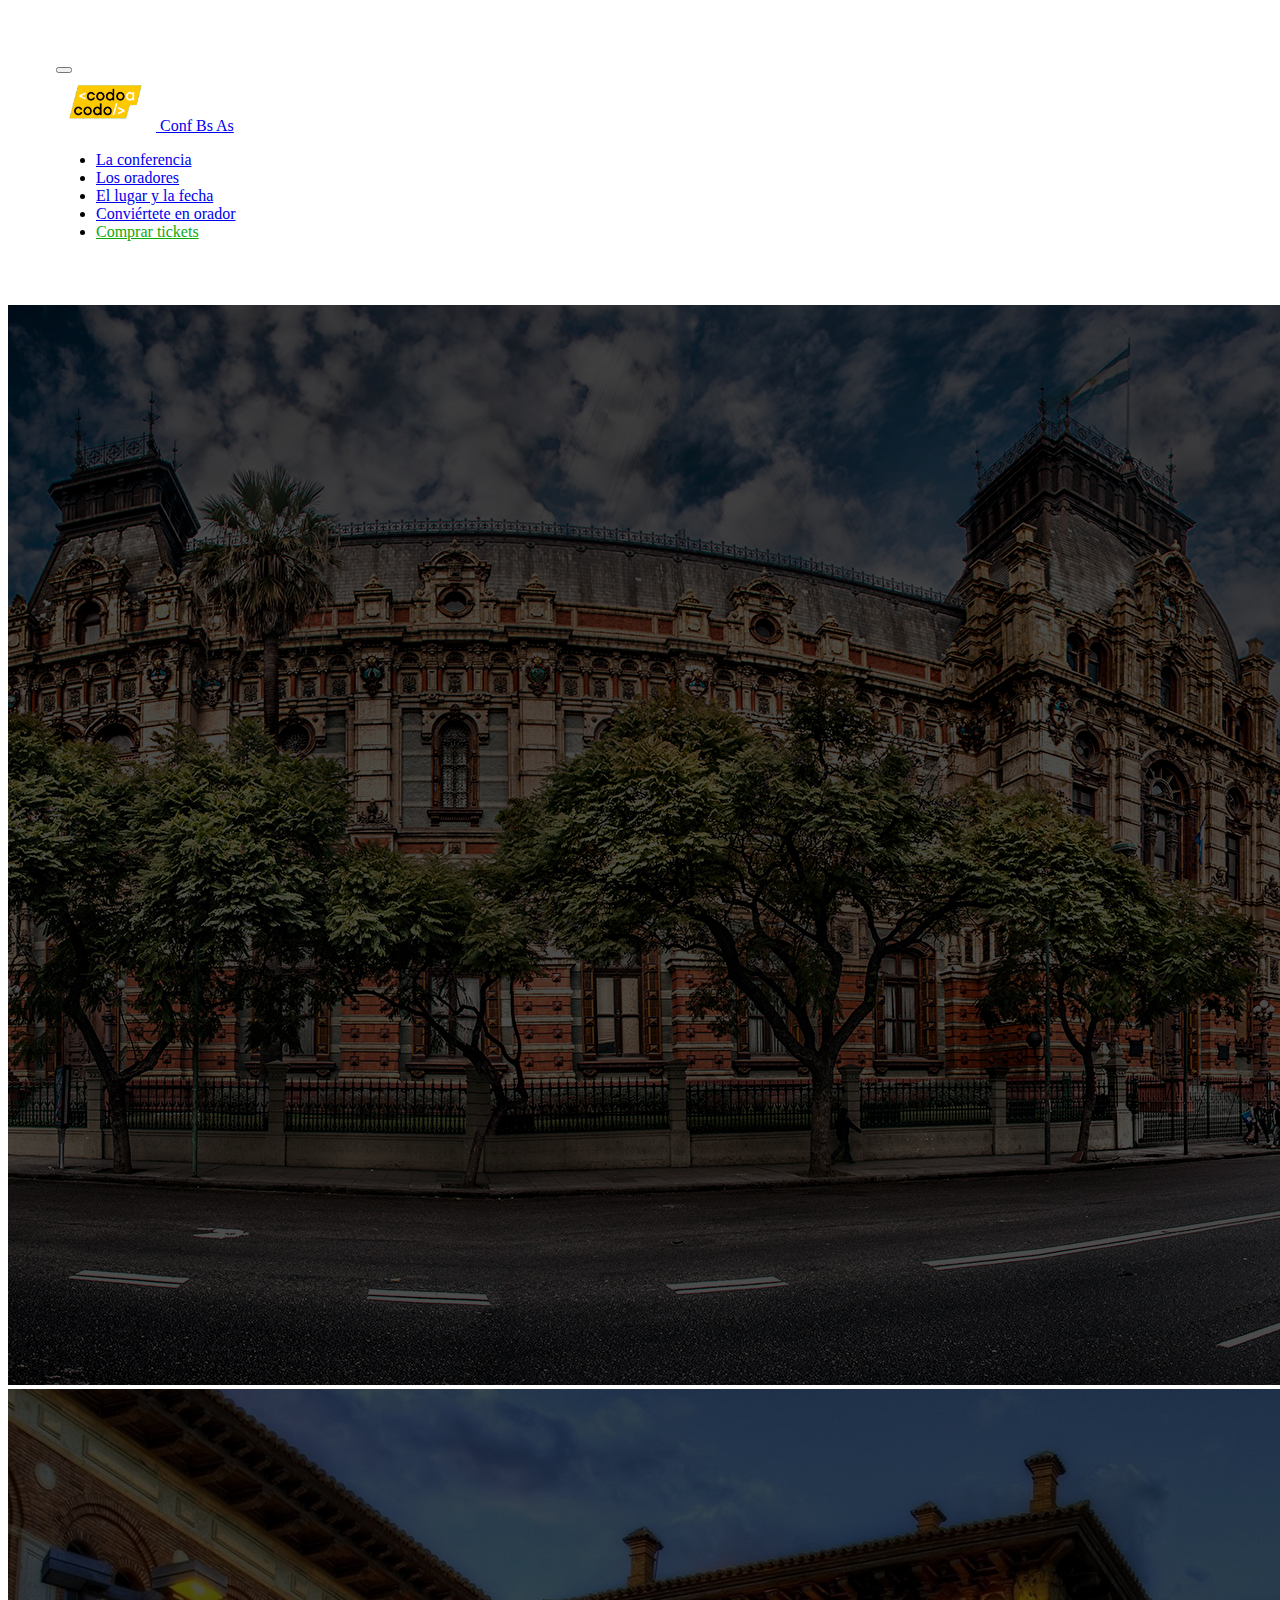
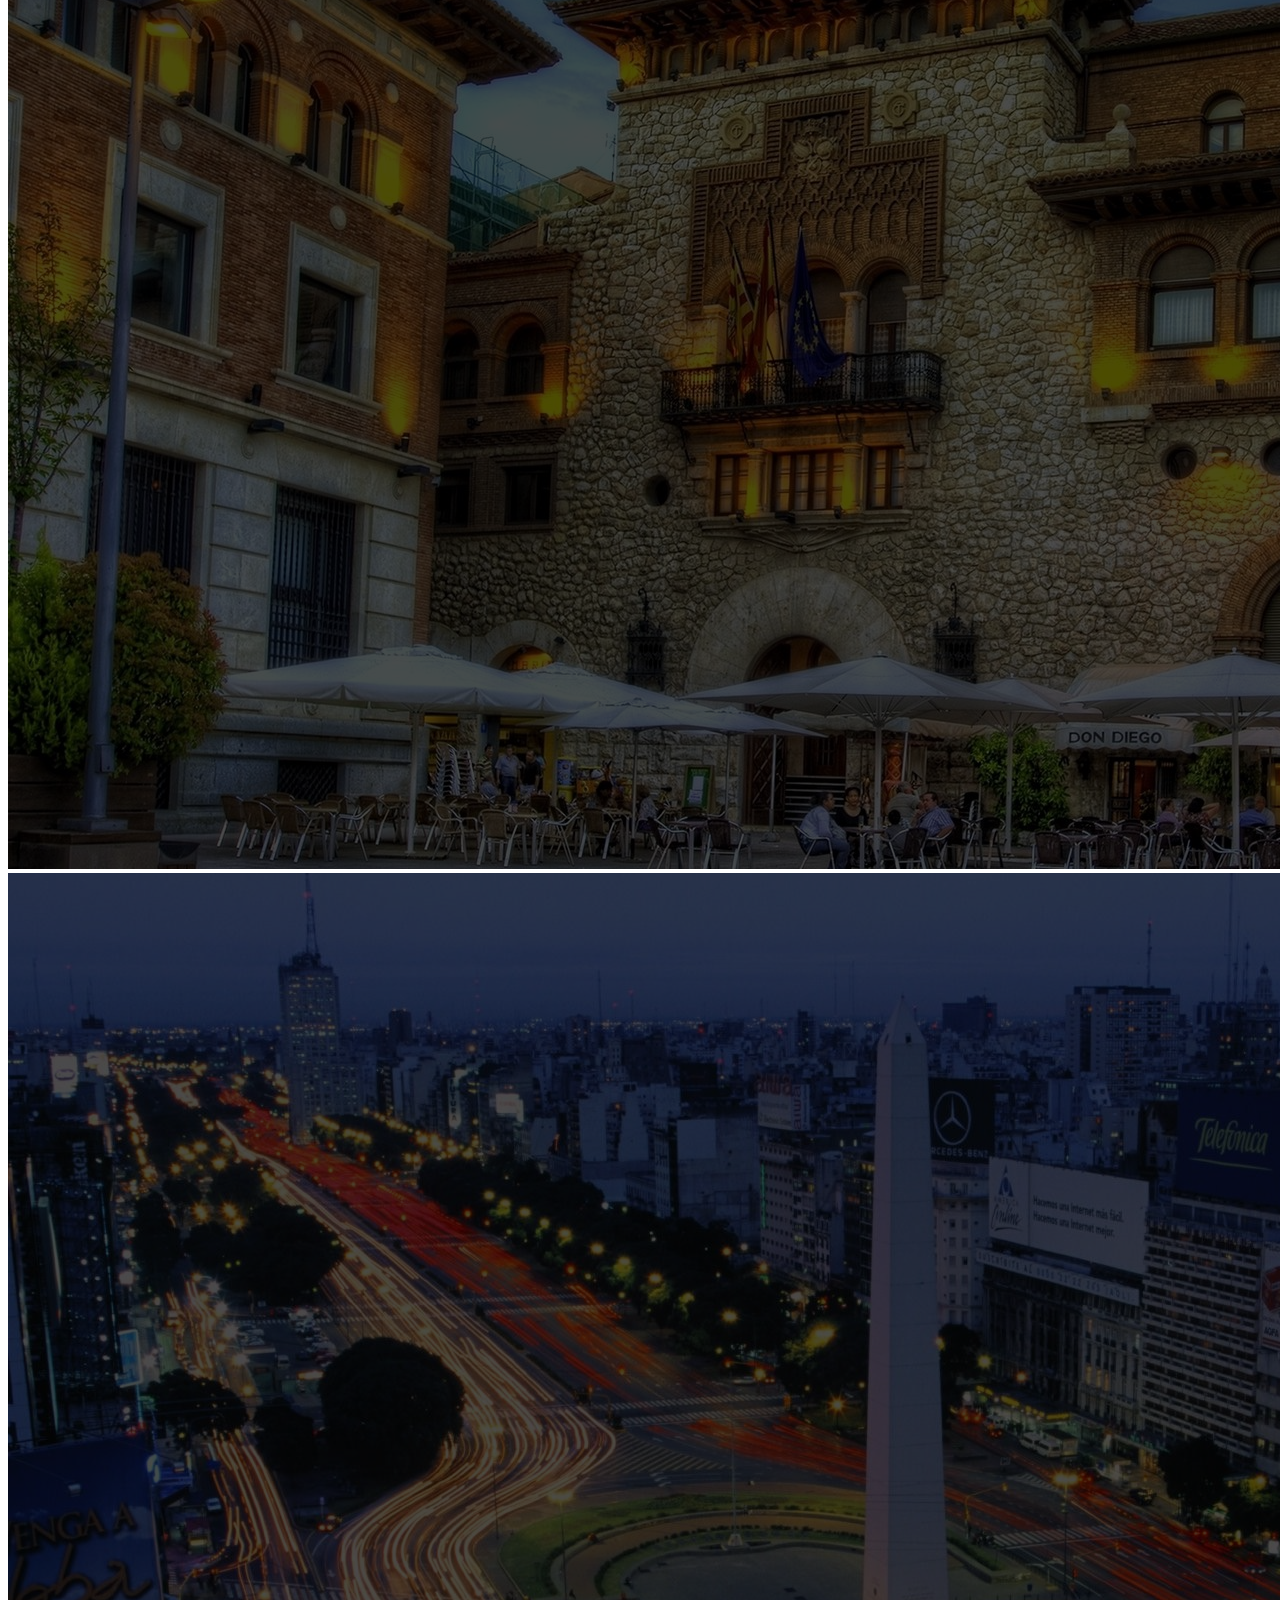
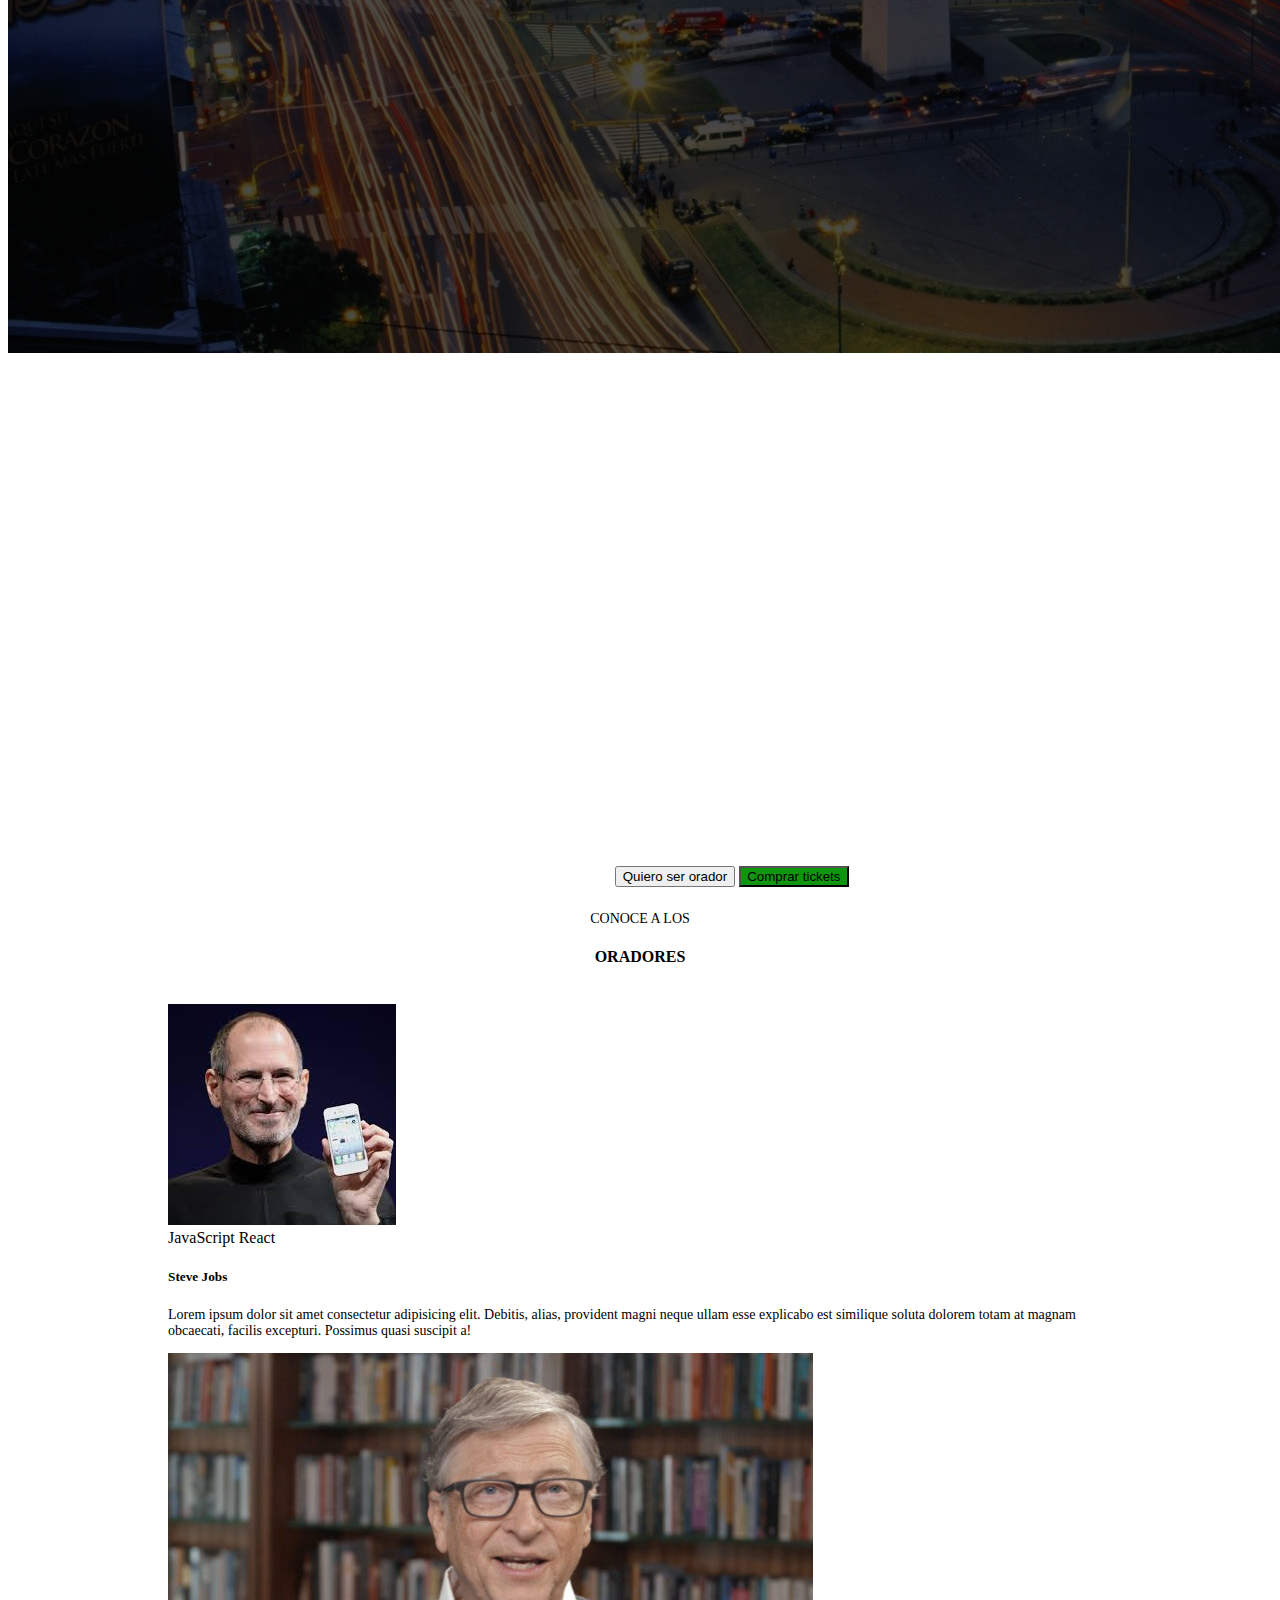
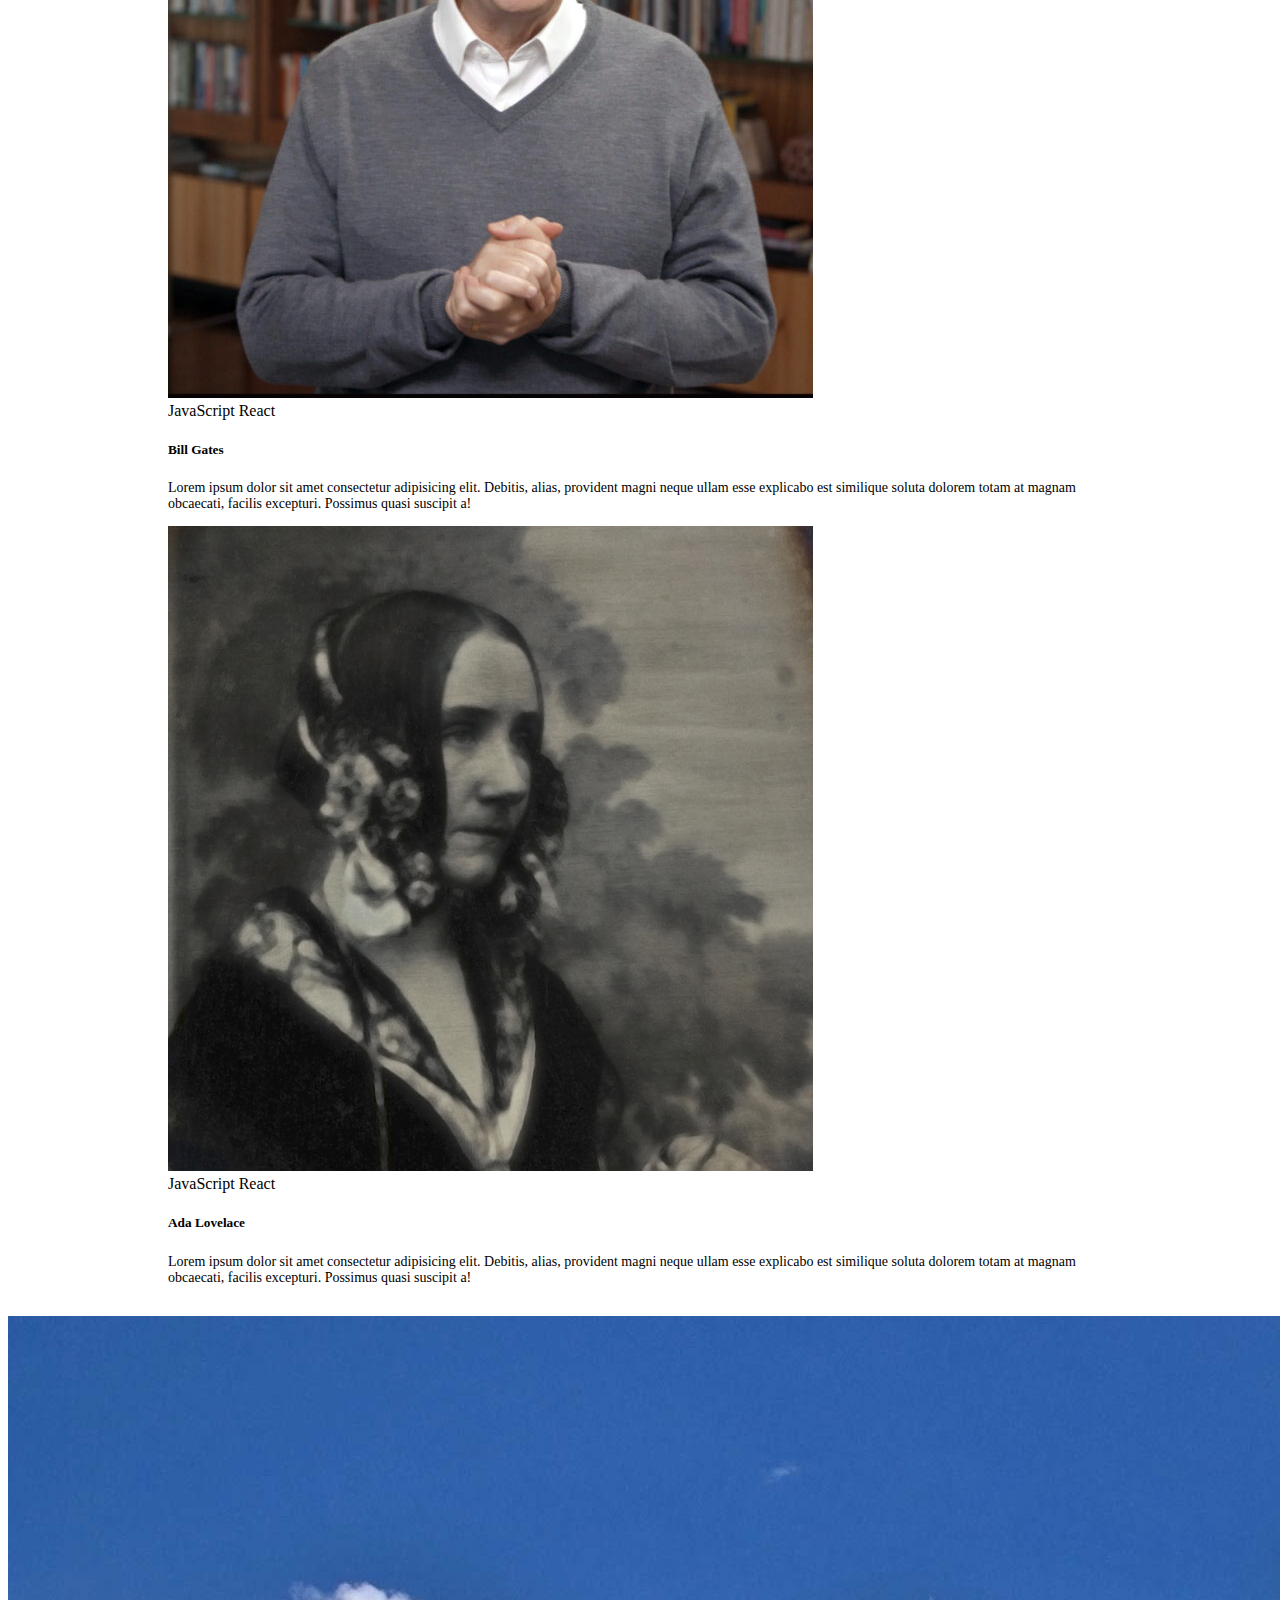
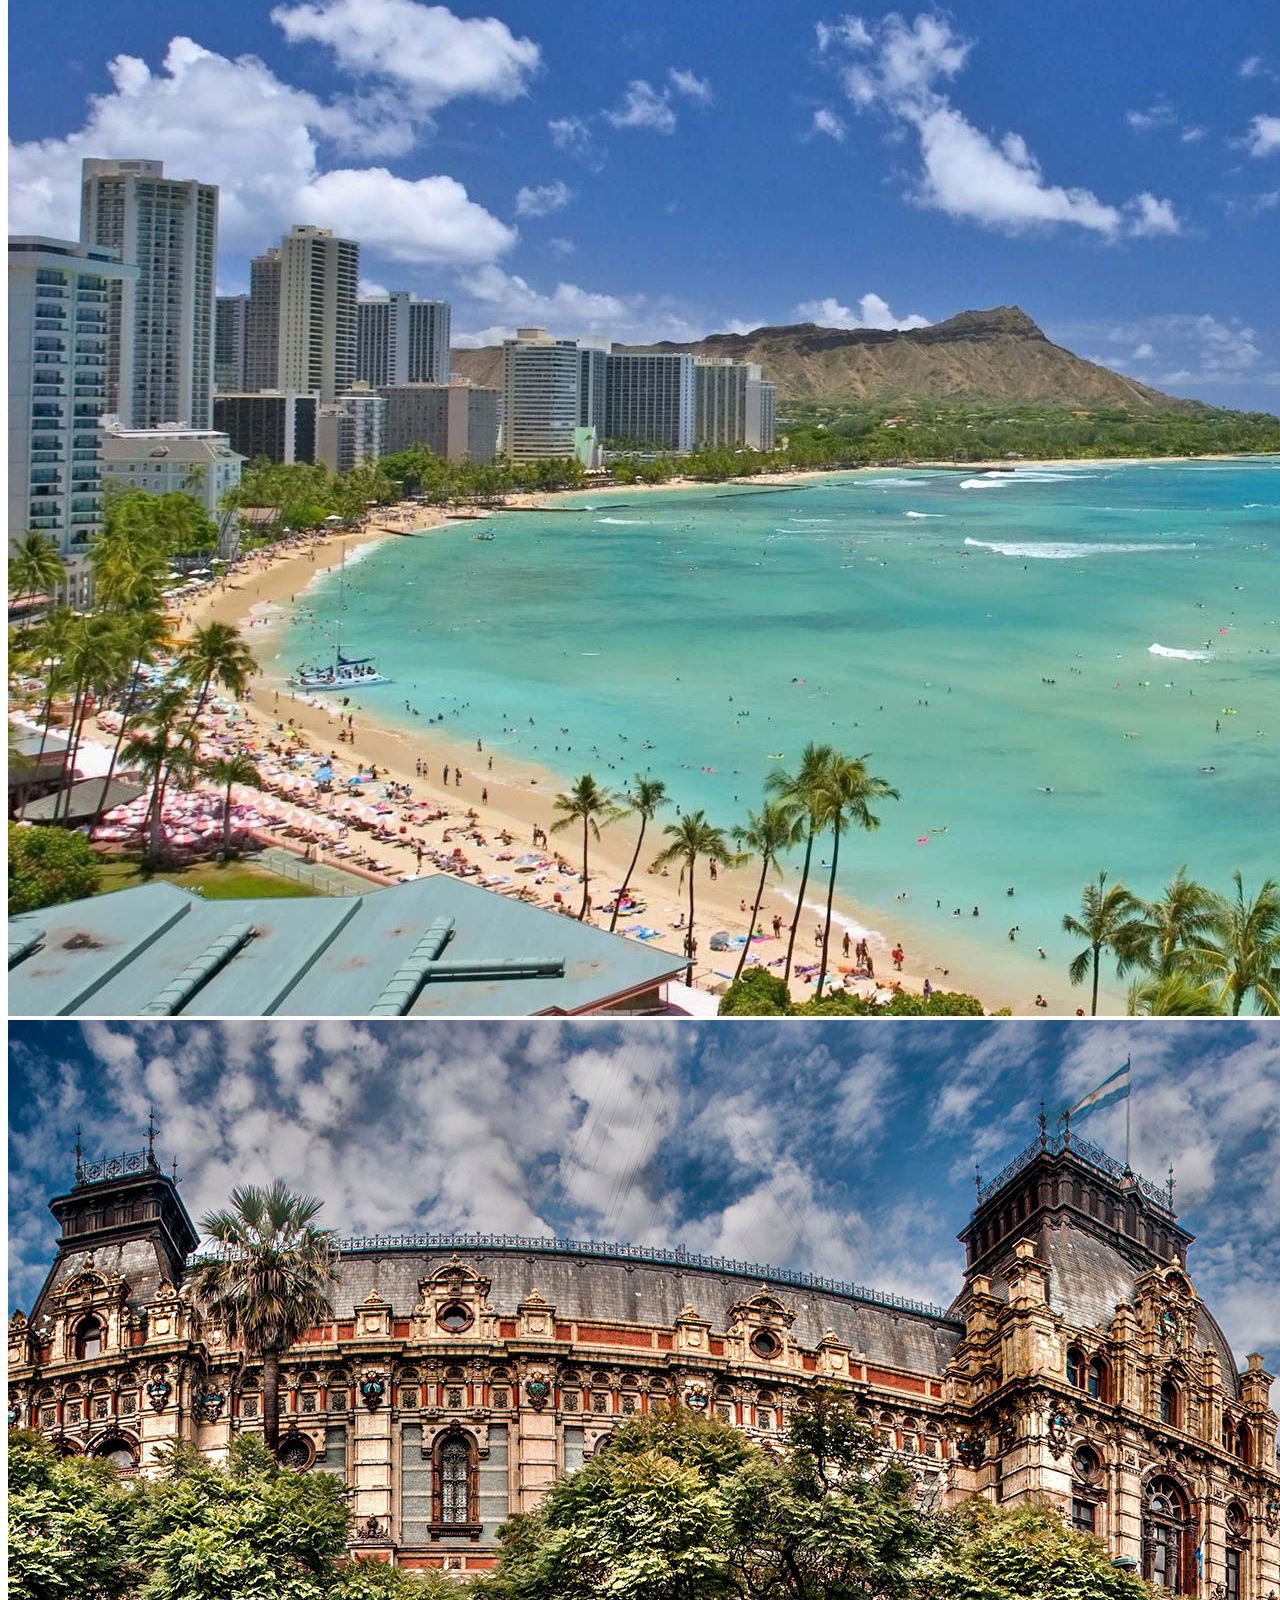
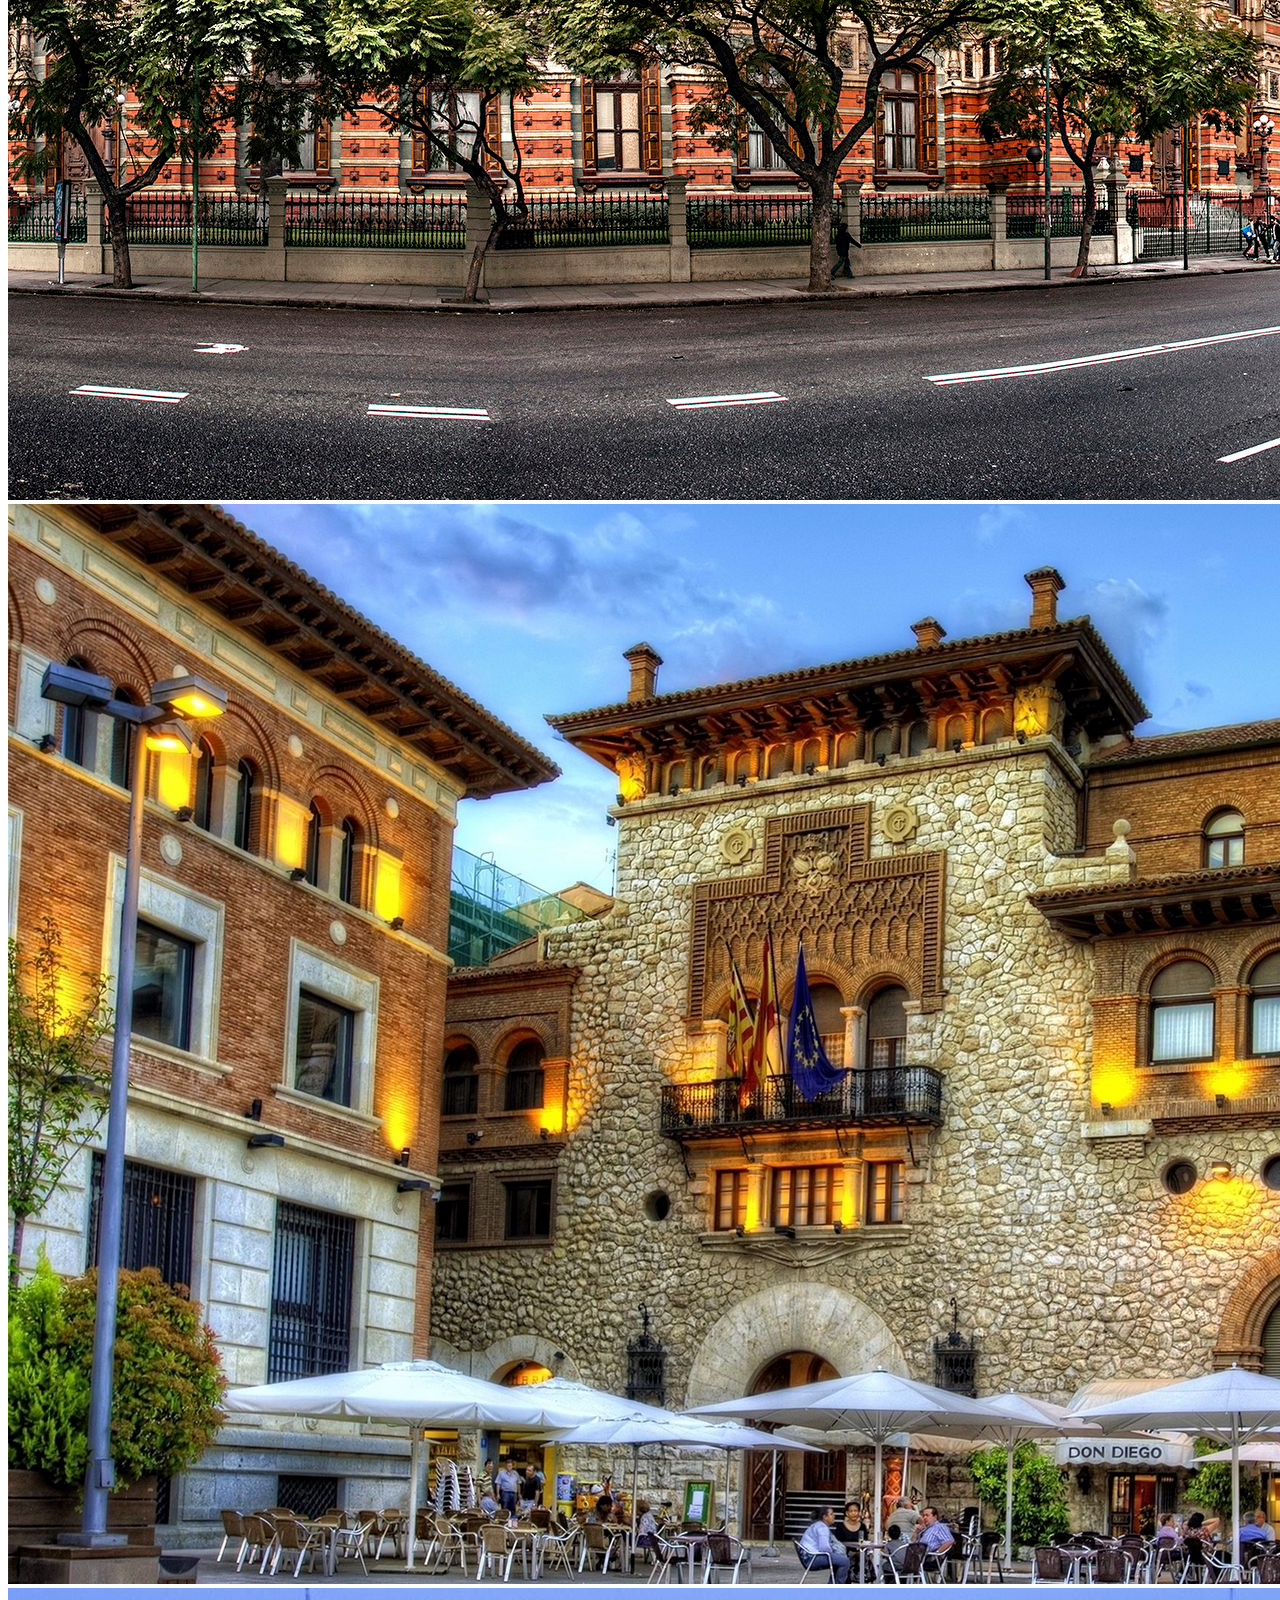
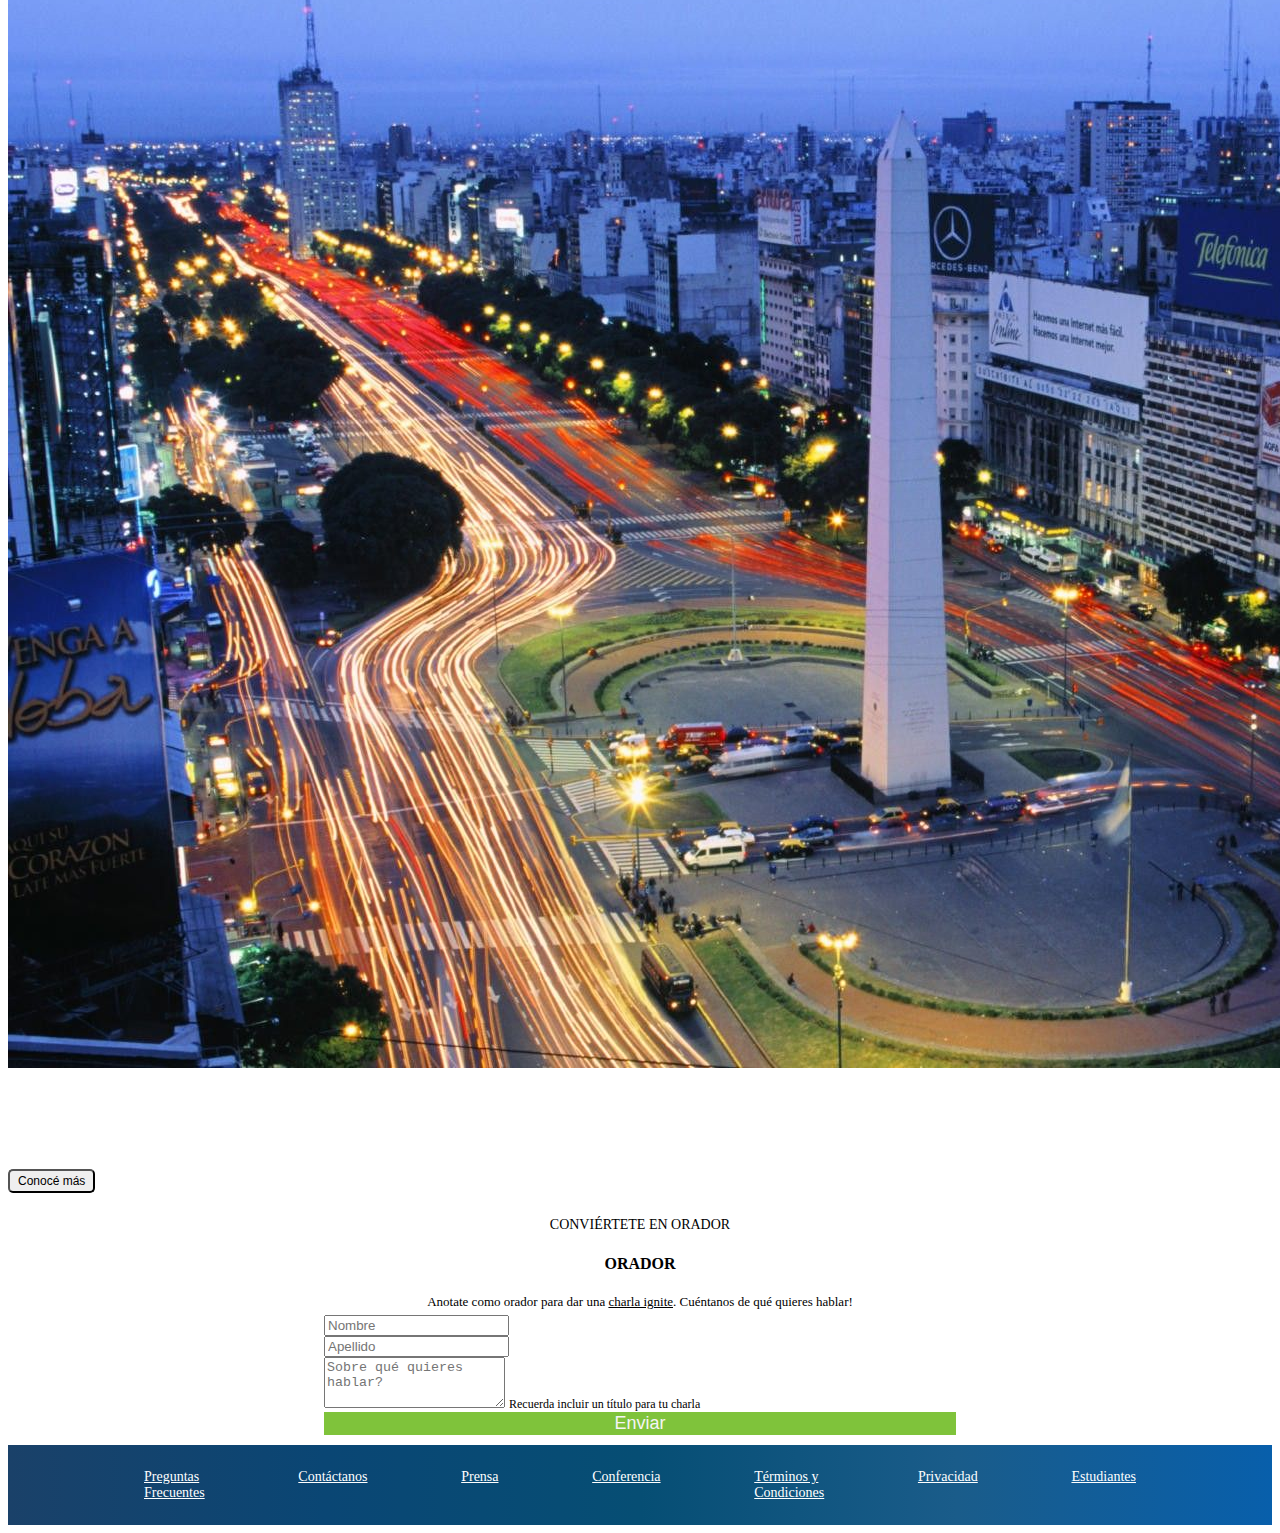
<file: index.html>
<!DOCTYPE html>
<html lang="es">
<head>
    <meta charset="UTF-8">
    <meta http-equiv="X-UA-Compatible" content="IE=edge">
    <meta name="viewport" content="width=device-width, initial-scale=1.0">
    <link rel="stylesheet" href="style.css">
    <link rel="shortcut icon" href="imagenes/codoacodo.png" type="image/x-icon">
    <link href="https://cdn.jsdelivr.net/npm/bootstrap@5.3.0-alpha3/dist/css/bootstrap.min.css" rel="stylesheet" integrity="sha384-KK94CHFLLe+nY2dmCWGMq91rCGa5gtU4mk92HdvYe+M/SXH301p5ILy+dN9+nJOZ" crossorigin="anonymous">
    <title>Codo a codo 4.0</title>
</head>
<body>
    <header>
        <nav class="navbar navbar-expand-md bg-body-tertiary px-5 py-2 fixed-top" data-bs-theme="dark">
            <div class="container-fluid">
                <button class="navbar-toggler" type="button" data-bs-toggle="collapse" data-bs-target="#navbarToggler"
                    aria-controls="navbar-toggler" aria-expanded="false" aria-label="Toggle navigation">
                    <span class="navbar-toggler-icon"></span>
                </button>
                <div class="collapse navbar-collapse" id="navbarToggler">
                    <a class="navbar-brand" href="#">
                        <img id="logo-pagina" src="imagenes/codoacodo.png" width="100" alt="Logo de la pagina">
                        <span class="nombre-logo">Conf Bs As</span>
                    </a>
                    <ul class="navbar-nav d-flex justify-content-center align-items-e">
                        <li class="nav-item cursor-pointer">
                            <a class="nav-link active" aria-current="page" href="#">La conferencia</a>
                        </li>
                        <li class="nav-item">
                            <a class="nav-link" href="#">Los oradores</a>
                        </li>
                        <li class="nav-item">
                            <a class="nav-link" href="#">El lugar y la fecha</a>
                        </li>
                        <li class="nav-item">
                            <a class="nav-link" href="#">Conviértete en orador</a>    
                        </li>
                        <li class="nav-item">
                            <a class="nav-link link-verde" href="HTML/ticket.html">Comprar tickets</a>
                        </li>
                    </ul>
                </div>
            </div>
        </nav>
    </header> 
    <div id="carouselExample" class="carousel slide card-superpuesta" data-bs-ride="carousel">
        <div class="carousel-inner">
            <div class="carousel-item active">
                <img src="imagenes/ba1.jpg" class="d-block w-100" alt="Buenos Aires">
            </div>
            <div class="carousel-item">
                <img src="imagenes/ba2.jpg" class="d-block w-100" alt="Buenos Aires">
            </div>
            <div class="carousel-item">
                <img src="imagenes/ba3.jpg" class="d-block w-100" alt="Obelisco">
            </div>
        </div>
        <div class="d-flex">
            <div class="card-img-overlay d-flex flex-column justify-content-center text-end">
                <h5 class="card-title1">Conf Bs As</h5>
                <p class="card-text1">
                Bs As llega por primera vez a la Argentina. Un evento para compartir con
                nuestra comunidad el conocimiento y experiencia de los expertos que 
                están creando el futuro de Internet.Ven a conocer a miembros del
                evento, a otros estudiantes de Codo a Codo y los oradores primer
                nivel que tenemos para ti. 
                Te esperamos!
                </p>
                <div>
                    <button type="button" class="btn btn-outline-light">Quiero ser orador</button>
                    <button type="button" class="btn btn-success" onclick="location.href='HTML/ticket.html'">
                        Comprar tickets
                    </button>
                </div>
            </div>
        </div>
    </div>    
    <div class="titulo-oradores">
        <div>CONOCE A LOS</div> 
        <H4>ORADORES</H4>
    </div>
    <section>
    <div class="container-oradores">
        <div class="row">
            <div class="card-oradores col-md-4">
                <div class="card">
                    <img src="imagenes/steve.jpg" class="card-img-top" alt="Steve Jobs">
                    <div class="card-body">
                        <div class="badges-contenedor">
                        <span class="badge text-bg-warning">JavaScript</span>
                        <span class="badge text-bg-info">React</span>
                        </div>
                        <h5 class="card-title">Steve Jobs</h5>
                        <p class="card-text">Lorem ipsum dolor sit amet consectetur adipisicing elit. Debitis, alias, provident magni neque ullam esse explicabo est similique soluta dolorem totam at magnam obcaecati, facilis excepturi. Possimus quasi suscipit a!</p>
                    </div>
                </div>
            </div> 
            <div class="card-oradores col-md-4">
                <div class="card">
                <img src="imagenes/bill.jpg" class="card-img-top" alt="Bill Gates">
                    <div class="card-body">
                        <div class="badges-contenedor">
                            <span class="badge text-bg-warning">JavaScript</span>
                            <span class="badge text-bg-info">React</span>
                        </div>
                        <h5 class="card-title">Bill Gates</h5>
                        <p class="card-text">Lorem ipsum dolor sit amet consectetur adipisicing elit. Debitis, alias, provident magni neque ullam esse explicabo est similique soluta dolorem totam at magnam obcaecati, facilis excepturi. Possimus quasi suscipit a!</p>
                    </div>
                </div>
            </div>  
            <div class="card-oradores col-md-4">
                <div class="card">
                <img src="imagenes/ada.jpeg" class="card-img-top" alt="Ada Lovelace">
                    <div class="card-body">
                        <div class="badges-contenedor">
                            <span class="badge text-bg-secondary">JavaScript</span>
                            <span class="badge text-bg-danger">React</span>
                        </div>
                        <h5 class="card-title">Ada Lovelace</h5>
                        <p class="card-text">Lorem ipsum dolor sit amet consectetur adipisicing elit. Debitis, alias, provident magni neque ullam esse explicabo est similique soluta dolorem totam at magnam obcaecati, facilis excepturi. Possimus quasi suscipit a!</p>
                    </div>
                </div>
            </div>  
        </div>    
    </div>
    </section>
    <div class="card-honolulu">
        <div class="row g-0">
            <div class="col-md-6 d-flex">
                <div id="carouselExampleSlidesOnly" class="carousel slide" data-bs-ride="carousel">
                    <div class="carousel-inner">
                        <div class="carousel-item active">
                            <img src="imagenes/honolulu.jpg" class="d-block w-100" alt="Honolulu">
                        </div>
                        <div class="carousel-item">
                            <img src="imagenes/hawaii.jpg" class="d-block w-100" alt="Buenos Aires">
                        </div>
                        <div class="carousel-item">
                            <img src="imagenes/hawaii2.jpg" class="d-block w-100" alt="Buenos Aires">
                        </div>
                        <div class="carousel-item">
                            <img src="imagenes/hawaii3.jpg" class="d-block w-100" alt="Buenos Aires">
                        </div>
                    </div>
                </div>
            </div>
            <div class="col-md-6 d-flex p-4 bg-dark honolulu-text">
                <div>
                    <h5>Bs As - Octubre</h5>
                    <p>
                    Buenos Aires es la provincia y localidad mas grande del estado de Argentina, en los Estados Unidos Honolulu
                    es la mas sureña de entre las principales ciudades estadounidenses. Aunque el nombre de Honolulu se refiere al 
                    área urbana en la costa sureste de la isla de Oahu, la ciudad y el condado de honolulu han formado una ciudad-
                    condado consolidada que cubre toda la ciudad (aproximadamente 600 km2 de superficie).
                    </p>
                    <button type="button" class="btn btn-outline-light">Conocé más</button>    
                </div>
            </div>
        </div>
    </div>
    <div class="convocatoria-oradores">
        <div class="div-orador">CONVIÉRTETE EN ORADOR</div> 
        <H4>ORADOR</H4>
        <div class="text-convocatoria">Anotate como orador para dar una <u class="subrayado">charla ignite</u>. Cuéntanos de
            qué quieres hablar!</div>
    </div>
    <form action="" class="formulario">
        <div>    
            <div class="row">
                <div class="col">
                    <input type="text" class="form-control" placeholder="Nombre" aria-label="Nombre" required>
                </div>
                <div class="col">
                    <input type="text" class="form-control" placeholder="Apellido" aria-label="Apellido" required>
                </div>
                <div class="mb-4 pt-3" id="textarea">
                    <textarea class="form-control" id="Textarea1" placeholder="Sobre qué quieres hablar?" rows="3"></textarea>
                    <label for="textarea" class="texto-area" required>Recuerda incluir un título para tu charla</label>
                </div>
                <div>
                    <button type="submit" class="btn btn-success">Enviar</button>
                </div>         
            </div>
        </div>
    </form>
    <footer>   
        <div class="footer-lista justify-content-center align-items-center">
            <a class="nav-link footer-link text-center" href="#">Preguntas<br>Frecuentes</a>
            <a class="nav-link footer-link text-center" href="#">Contáctanos</a>
            <a class="nav-link footer-link text-center" href="#">Prensa</a>
            <a class="nav-link footer-link text-center" href="#">Conferencia</a>                        
            <a class="nav-link footer-link text-center" href="#">Términos y <br> Condiciones</a>
            <a class="nav-link footer-link text-center" href="#">Privacidad</a>
            <a class="nav-link footer-link text-center" href="#">Estudiantes</a>
        </div> 
    </footer>   
    <script src="https://cdn.jsdelivr.net/npm/bootstrap@5.3.0-alpha3/dist/js/bootstrap.bundle.min.js" integrity="sha384-ENjdO4Dr2bkBIFxQpeoTz1HIcje39Wm4jDKdf19U8gI4ddQ3GYNS7NTKfAdVQSZe" crossorigin="anonymous"></script>
</body>
</html>
</file>
<file: style.css>
/*Página Principal*/

.navbar {
    padding: 3rem;        
}

.navbar-collapse {
    align-items: center;
    justify-content: space-between;
}

.link-verde {
    color: rgb(15, 169, 15) !important;
}

.card-superpuesta img{
    filter: brightness(30%);
}

.card-img-overlay {
    padding-right: 8.5rem !important;
    padding-top: 20% !important;
    padding-left: 48% !important;
    height: max-content;
}

.card-title1, .card-text1, .btn-outline {
    color: white;
}

.card-text1 {
    font-size: 1rem;
    padding-top: 1.5rem;
    text-align: justify;
}

.card-title1 {
    font-size: 2rem;
}

.btn-success{
    background: rgb(14, 151, 14) !important;
}

.btn-success:hover{
    border: none;
    background: rgb(9, 72, 9) !important;
}

.titulo-oradores div{
    font-size: 14px;
    text-align: center;
}

.titulo-oradores {
    text-align: center;
    padding-top: 1.5rem;
}

.container-oradores {
    margin-top: 20px;
    padding: 1rem 10rem;
}

.card:hover{
    transform: scale(1.01);
    background-color: rgb(221, 218, 218);
    cursor: pointer;
}

.card-text {
    font-size: 14px;
}

.honolulu-text{
    font-size: 14px;
    color: white;
}

.honolulu-text .btn {
    font-size: 12px;
    padding: 3px 8px;
    border-radius: 5px;
} 

.convocatoria-oradores{
    text-align: center;
    padding-top: 1.5rem;
}

.div-orador{
    font-size: 14px;
}

.text-convocatoria{
    font-size: 13px;
}

.formulario{
    padding-top: 5px;
    margin: 0 auto;
    width: 50%;
}

.texto-area{
    font-size: 12px;
}

.formulario button {
    width: 100%;
    border: none;
    font-size: 18px;
    background-color: #7fc33b !important;
    color: whitesmoke;
}

footer {
    padding-top: 10px;
}

.footer-lista{
    background-image: linear-gradient(to right, #1a4169,
    #0a4674, #064e74, #1a5c8a, #085fab); 
    display: flex;
    justify-content: space-between;
    flex-wrap: wrap;
    padding: 0 6rem;
}

.footer-link{
    color: white !important;
    font-size: 14px !important;
    padding: 1.5rem 2.5rem !important;
}

.swal2-popup {
    width: 50px;
    }

/* Página Tickets */

.link-verde-ticket{
    color: #9de853 !important; 
}

.row-group{
    align-items: center;
    padding: 0 10%;
    justify-content: space-between !important;
}

.grupo-tickets{
    margin-top: 8rem;

}

.card-tickets {
    text-align: center;
    padding: 1rem;
}

.card-tickets:hover{
    transform: scale(0.9);
    transition: 0.8s linear;
    background-color: rgb(221, 218, 218);
}

.card-tickets-estudiante{
    border: solid 1px rgb(41, 128, 234) !important;
}

.card-tickets-trainee{
    border: solid 1px rgb(17, 150, 216) !important;
}

.card-tickets-junior{
    border: solid 1px rgb(225, 192, 28) !important;
}

.formulario-tickets{
    padding-top: 5px;
    margin: 0 auto;
    width: 50%;
}

.total-pagar{
    background-color: #cee4ee !important;
}

.container-btn-tickets{
    align-items: center !important;
}

.btn-ticket{
    width: 48.3%;
    border: none !important;
    background-color: #7fc33b !important;
}

.footer-ticket{
    left: 0;
    bottom: 0;
    width: 100%;
}

.footer-ticket .footer-link{
    font-size: 15px !important;
}


/* Responsive */


@media screen and (max-width: 910px) {

    .navbar{
        position: static !important;
    }

    .card-superpuesta img{
        filter: brightness(100%);
    }

    .tarjeta {
        padding-right: 8.5rem !important;
        max-height: 50vh;
        padding-left: 40vw !important;
        font-size: 0.5rem;
    }

    .card-img-overlay {
        padding: 2rem !important;
        position: static !important;
        background-color: black;
    }

    .card-text1 {
        font-size: 1rem;
        padding-top: 0.7rem;
    }
    
    .card-title1 {
        font-size: 1.5rem;
    }

    .formulario{
        padding-top: 5px;
        margin: 0 auto;
        width: 90%;
    }

    .footer-lista{
        padding: 0 2rem;
    }

    .footer-link{
        padding: 1.5rem 1.5rem !important;
    }
}

@media screen and (max-width: 767px) {

    .grupo-tickets{
        margin-top: 2rem;
    }

    .card-text {
        text-align: center;
    }

    .honolulu-text{
        text-align: center;
    }
    
    .honolulu-text .btn {
        font-size: 14px;
        padding: 10px 15px;
    } 

    .formulario-tickets{
        width: 90%;
    }

    .footer-ticket{
        position: static;
    }
}

@media screen and (max-width: 700px) {

    .container-oradores {
        margin-top: 20px;
        padding: 1rem 2rem;
    }
}

@media screen and (min-width: 848px) and (min-height: 850px){

    .footer-ticket{
        position: fixed;
    }
}
</file>
